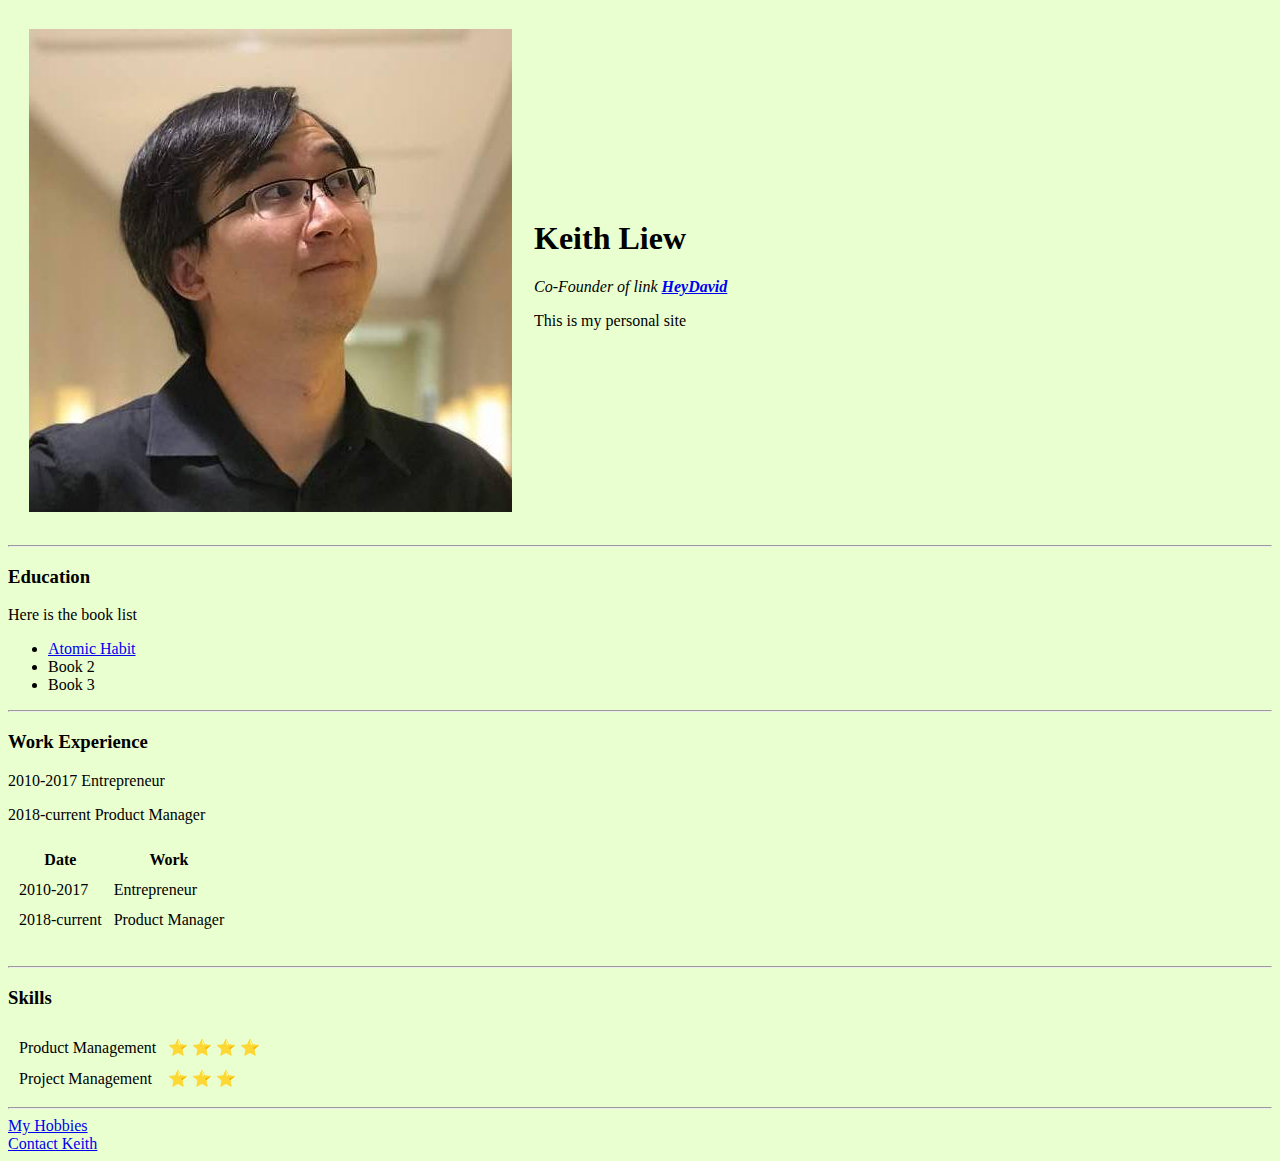
<file: index.html>
<!DOCTYPE html>
<html lang="en" dir="ltr">
  <head>
    <meta charset="utf-8">
    <title>Keith's Site</title>
    <!--<link rel="stylesheet" href="css/styles.css">-->
    <style>
      body {
        background-color: #EAFFD0;
      }
    </style>
  </head>

  <body>
    <table cellspacing="20px">
      <tr>
        <td><img src="images/keith.jpg" alt="Keith portrait image"></td>
        <td><h1>Keith Liew</h1>
        <p><em>Co-Founder of link <strong><a href="https://heydavid.io/">HeyDavid</a></strong></em></p>
        <p>This is my personal site</p></td>
      </tr>
    </table>

    <hr>
    <h3>Education</h3>
    <p>Here is the book list</p>
    <ul>
      <li><a href="https://www.amazon.com/Atomic-Habits-James-Clear-audiobook/dp/B07RFSSYBH">Atomic Habit</a></li>
      <li>Book 2</li>
      <li>Book 3</li>
    </ul>
    <hr>
    <h3>Work Experience</h3>
    <p>2010-2017 Entrepreneur</p>
    <p>2018-current Product Manager</p>
    <table cellspacing="10">
      <thead>
        <tr>
          <th>Date</th>
          <th>Work</th>
        </tr>
      </thead>
      <tbody>
        <tr>
          <td>2010-2017</td>
          <td>Entrepreneur</td>
        </tr>
        <tr>
          <td>2018-current</td>
          <td>Product Manager</td>
        </tr>
      </tbody>
    </table>
    <br>
    <hr>
    <h3>Skills</h3>
    <table cellspacing="10">
      <tr>
        <td>Product Management</td>
        <td>⭐	⭐	⭐	⭐️</td>
      </tr>
      <tr>
        <td>Project Management</td>
        <td>⭐	⭐	⭐	</td>
      </tr>
    </table>
    <hr>
    <a href="hobbies.html">My Hobbies</a>
    <br>
    <a href="contact.html">Contact Keith</a>
    <!-- Start of HubSpot Embed Code -->
  <script type="text/javascript" id="hs-script-loader" async defer src="//js-na1.hs-scripts.com/24028325.js"></script>
<!-- End of HubSpot Embed Code -->
  </body>
</html>
</file>
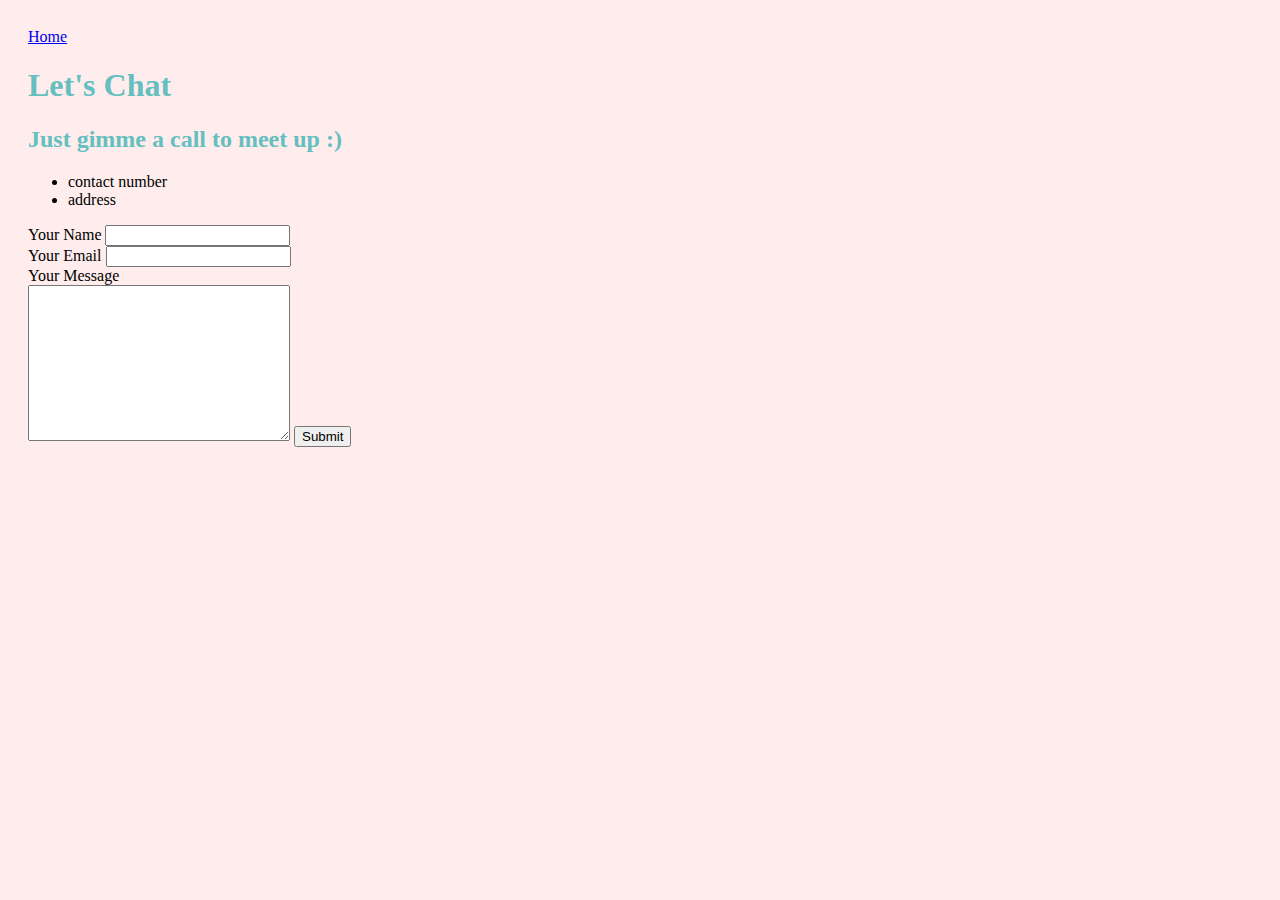
<file: contact.html>
<!DOCTYPE html>
<html lang="en" dir="ltr">
  <head>
    <meta charset="utf-8">
    <title>Let's Chat!</title>
    <link rel="stylesheet" href="css/styles.css">
  </head>
  <body>
    <a href="index.html">Home</a>
    <h1>Let's Chat</h1>
    <h2>Just gimme a call to meet up :)</h2>
    <ul>
      <li>contact number</li>
      <li>address</li>
    </ul
    <form action="mailto:keithliewcy@gmail.com" method="post" enctype="text/plain">
      <label>Your Name</label>
      <input type="text" name="yourName" value=""><br>
      <label>Your Email</label>
      <input type="email" name="yourEmail" value=""><br>
      <label for="">Your Message</label><br>
      <textarea name="yourMessage" id="" cols="30" rows="10"></textarea>
      <input type="submit" name="">
    </form>
  </body>
</html>
</file>
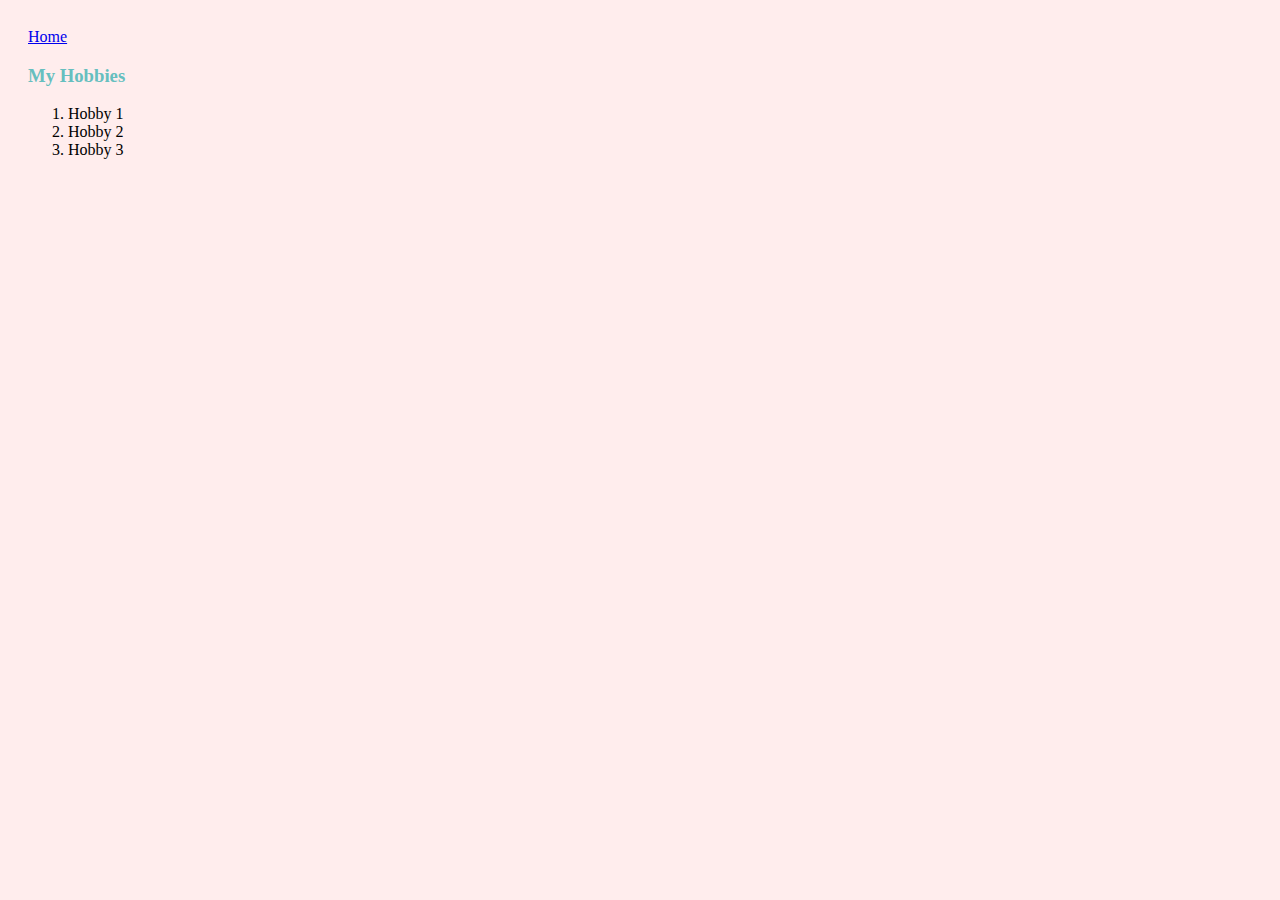
<file: hobbies.html>
<!DOCTYPE html>
<html lang="en" dir="ltr">
  <head>
    <meta charset="utf-8">
    <title>My Hobbies</title>
    <link rel="stylesheet" href="css/styles.css">    
  </head>
  <body>
    <a href="index.html">Home</a>
    <h3>My Hobbies</h3>
    <ol>
      <li>Hobby 1</li>
      <li>Hobby 2</li>
      <li>Hobby 3</li>
    </ol>
  </body>
</html>
</file>
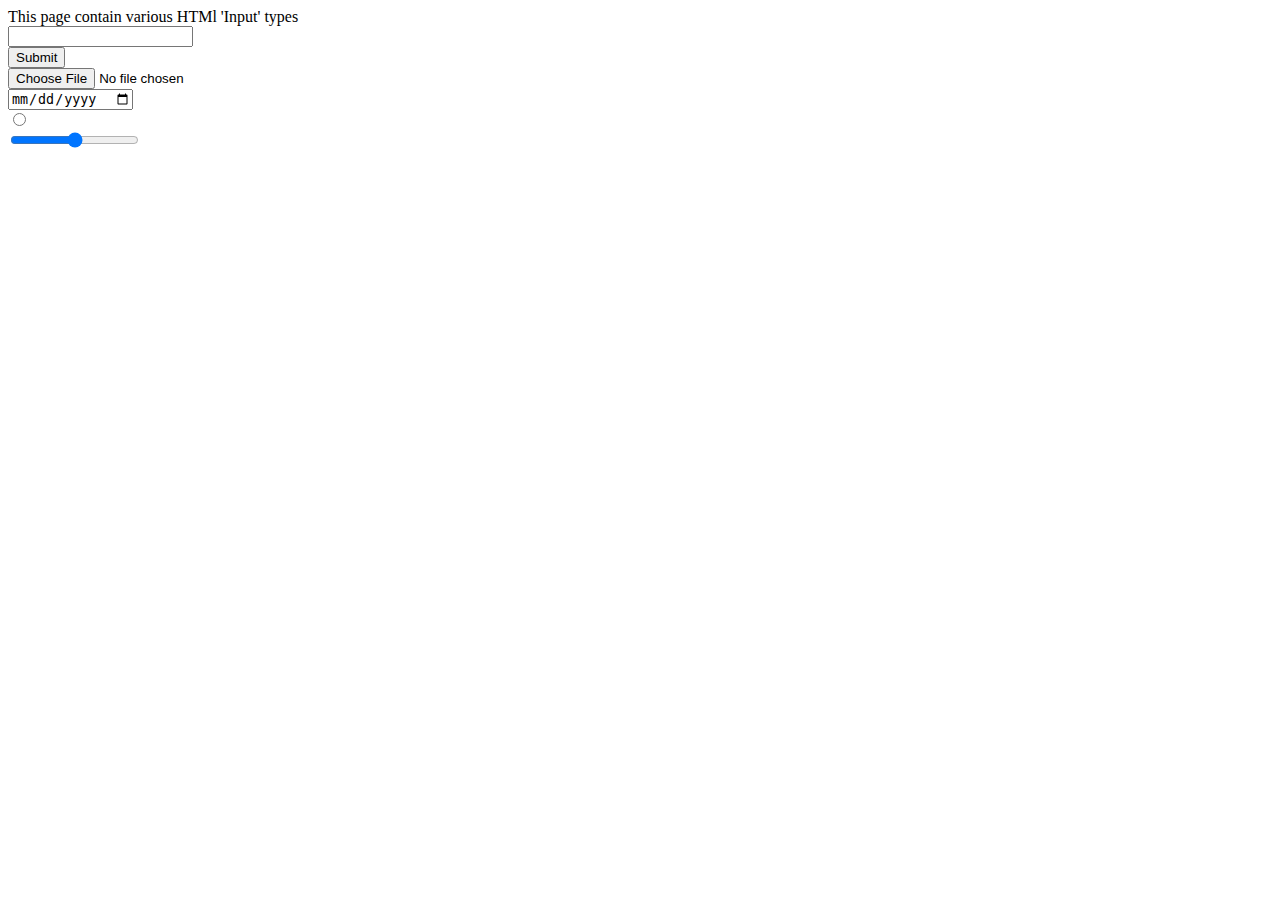
<file: input.html>
<!DOCTYPE html>
<html lang="en" dir="ltr">
  <head>
    <meta charset="utf-8">
    <title>Input</title>
  </head>
  <body>
    <form action="">
    <label for="">This page contain various HTMl 'Input' types</label>
    <br>
    <input type="text">
    <br>
    <input type="submit">
    <br>
    <input type="file">
    <br>
    <input type="date">
    <br>
    <input type="radio">
    <br>
    <input type="range">
    </form>
  </body>
</html>
</file>
<file: css/styles.css>
body {
  background-color: #FFEDED;
  padding: 20px;
}

hr {
  border-style: dotted none none;
  width: 5%;
  border-color: grey;
  border-width: 5px;
}

img {
  height: 200px;
  border-radius: 50%;
}

h1, h2, h3 {
  color: #66bfbf;
}
</file>
